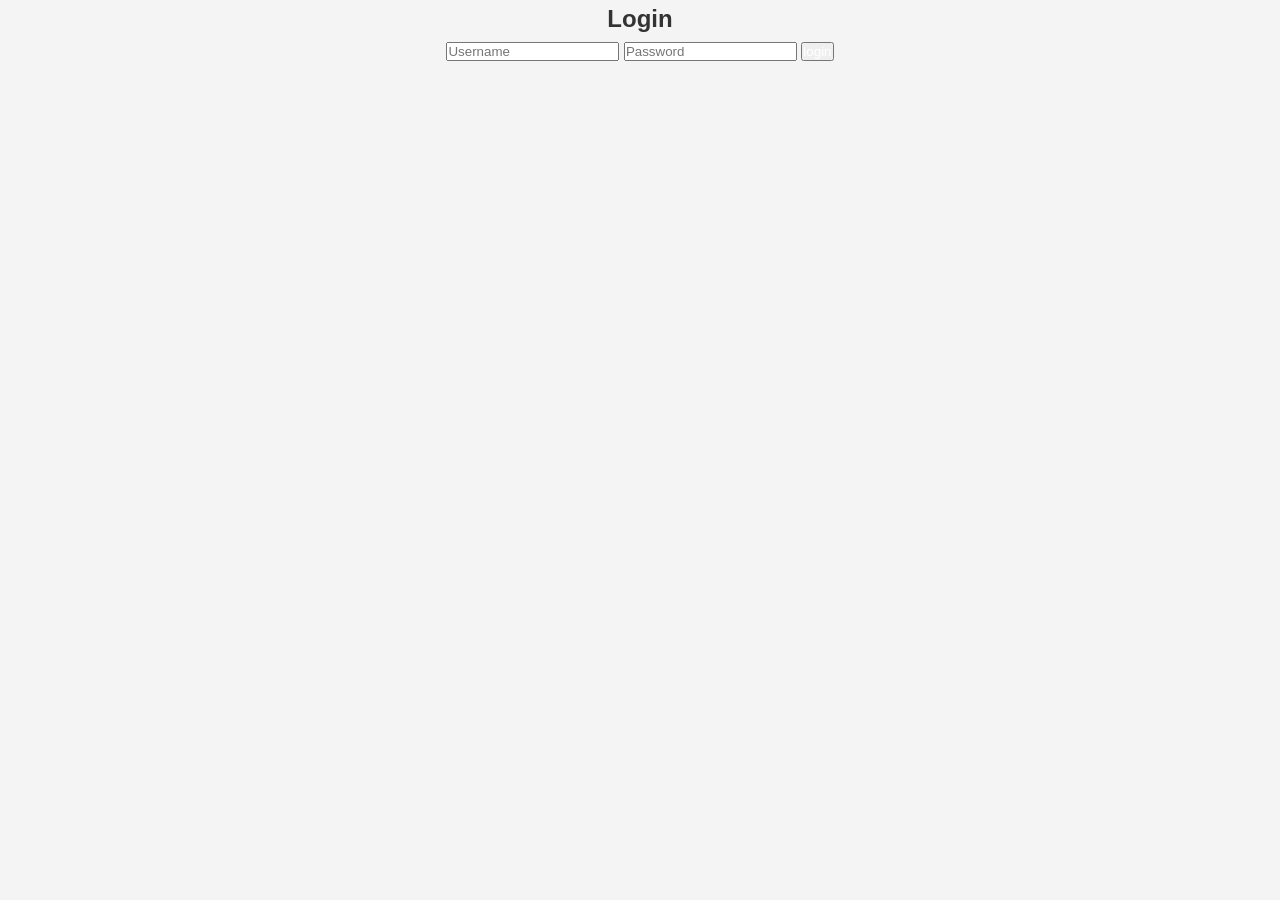
<file: fitforlife/login.html>
<!DOCTYPE html>
<html lang="en">
<head>
    <meta charset="UTF-8">
    <meta name="viewport" content="width=device-width, initial-scale=1.0">
    <title>Login</title>
    <link rel="stylesheet" href="styles.css">
</head>
<body>
    <div class="container">
        <h2>Login</h2>
        <form id="login-form" action="login.php" method="post">
            <input type="text" name="username" placeholder="Username" required>
            <input type="password" name="password" placeholder="Password" required>
            <button type="submit"><a href="index.html">login</a></button>
        </form>
    </div>
</body>
</html>
</file>
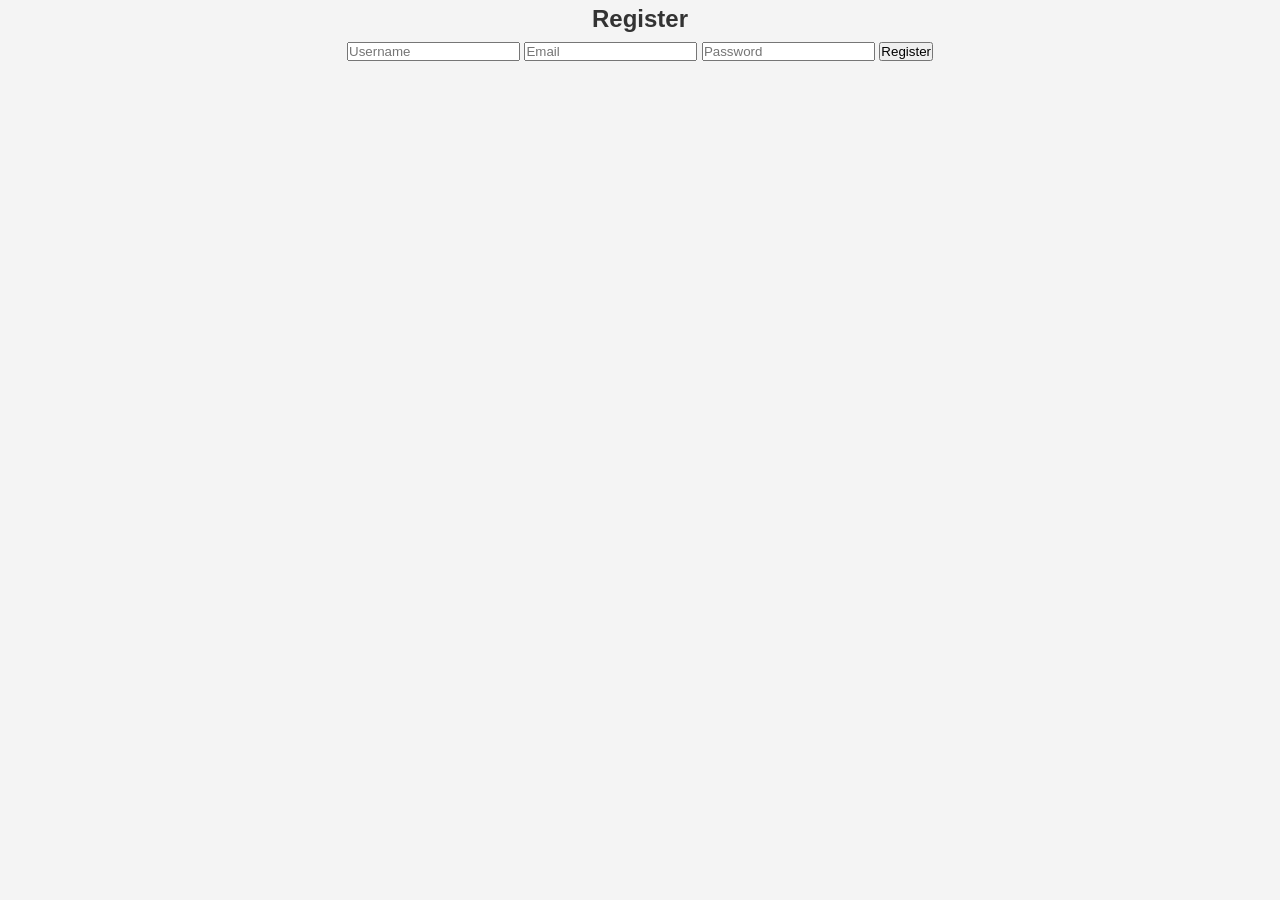
<file: fitforlife/register.html>
<!DOCTYPE html>
<html lang="en">
<head>
    <meta charset="UTF-8">
    <meta name="viewport" content="width=device-width, initial-scale=1.0">
    <title>Register</title>
    <link rel="stylesheet" href="styles.css">
</head>
<body>
    <div class="container">
        <h2>Register</h2>
        <form id="register-form" action="register.php" method="post">
            <input type="text" name="username" placeholder="Username" required>
            <input type="email" name="email" placeholder="Email" required>
            <input type="password" name="password" placeholder="Password" required>
            <button type="submit">Register</button>
        </form>
    </div>
</body>
</html>
</file>
<file: fitforlife/styles.css>
* {
    margin: 0;
    padding: 0;
    box-sizing: border-box;
}

body {
    font-family: 'Arial', sans-serif;
   
}

a {
    color: white;
    text-decoration: none;
}

/* Navigation bar */
nav {
    display: flex;
    justify-content: space-between;
    align-items: center;
    padding: 20px;
    background-color: black;
    position: fixed;
    width: 100%;
    top: 0;
    z-index: 10;
}

.logo img {
    width: 150px;  
    height: auto;  
}


.nav-links {
    list-style: none;
    display: flex;
    gap: 20px;
}

.nav-links li a {
    color: white;
    font-size: 18px;
    padding: 8px 16px;
}

.nav-links li a:hover {
    color: green;
}

/* Hero Section */
.hero {
    background-size: cover;
    background-position: center;
    height: 100vh;
    display: flex;
    justify-content: center;
    align-items: center;
    position: relative;
    transition: background-image 1s ease-in-out;
}

.hero-text {
    text-align: left;
    color: white;
    max-width: 600px;
}

.hero h1 {
    font-size: 80px;
    font-weight: bold;
    line-height: 1.2;
}

.hero h1 .fit,
.hero h1 .fast {
    color: white;
}

.hero h1 .forever {
    color: #00ff00;
}

.cta-btn {
    background-color: white;
    color: black;
    padding: 15px 30px;
    font-size: 18px;
    border: none;
    cursor: pointer;
    margin-top: 20px;
    transition: background-color 0.3s ease;
}

.cta-btn:hover {
    background-color: green;
    color: white;
}

/* Control Buttons */
.control-btn {
    position: absolute;
    top: 50%;
    background-color: rgba(0, 0, 0, 0.5);
    color: white;
    font-size: 40px;
    border: none;
    padding: 10px;
    cursor: pointer;
    z-index: 20;
}

.control-btn:hover {
    background-color: rgba(0, 0, 0, 0.7);
}

#prev {
    left: 20px;
}

#next {
    right: 20px;
}

/* Dots */
.dots {
    position: absolute;
    bottom: 50px;
    left: 50%;
    transform: translateX(-50%);
    display: flex;
    gap: 10px;
}

.dot {
    height: 15px;
    width: 15px;
    background-color: rgba(255, 255, 255, 0.5);
    border-radius: 50%;
    cursor: pointer;
}

.dot.active {
    background-color: white;
}

/* Section styles */
.section {
    padding: 100px 20px;
    text-align: center;
    background-color: #f2f2f2;
}

.section-content {
    max-width: 800px;
    margin: 0 auto;
}

.section h2 {
    font-size: 36px;
    margin-bottom: 20px;
}

.section p {
    font-size: 18px;
    line-height: 1.6;
    color: #333;
}

/* Social Media Icons */
.social-icons a img {
    width: 40px;
    margin: 0 10px;
}

.social-icons {
    margin-top: 20px;
}

/* Smooth scrolling */
html {
    scroll-behavior: smooth;
}
/* About Us Section */
.about-wrapper {
    display: flex;
    gap: 50px;
    align-items: center;
}

.about-text {
    flex: 1;
}

.about-image img {
    width: 100%;
    max-width: 400px;
    border-radius: 10px;
}

.about-text h3 {
    font-size: 28px;
    color: #333;
    margin-top: 20px;
}

.trainer-list {
    list-style-type: none;
    padding-left: 0;
    margin-top: 15px;
}

.trainer-list li {
    font-size: 18px;
    color: #555;
    margin-bottom: 10px;
}
/* Training Programs Section */
.training-wrapper {
    display: grid;
    grid-template-columns: repeat(auto-fit, minmax(250px, 1fr));
    gap: 40px;
    margin-top: 50px;
}

.training-program {
    text-align: center;
    background-color: #fff;
    padding: 20px;
    box-shadow: 0 4px 8px rgba(0, 0, 0, 0.1);
    border-radius: 10px;
    transition: transform 0.3s ease;
}

.training-program:hover {
    transform: scale(1.05);
}

.training-program img {
    width: 100%;
    max-width: 200px;
    margin-bottom: 20px;
    border-radius: 50%;
}

.training-program h3 {
    font-size: 24px;
    margin-bottom: 15px;
    color: #00ff00;
}

.training-program p {
    font-size: 16px;
    color: #555;
}
/* Brands Section */
.brands-wrapper {
    display: grid;
    grid-template-columns: repeat(auto-fit, minmax(250px, 1fr));
    gap: 40px;
    margin-top: 50px;
}

.brand {
    text-align: center;
    background-color: #fff;
    padding: 20px;
    border-radius: 10px;
    box-shadow: 0 4px 8px rgba(0, 0, 0, 0.1);
    transition: transform 0.3s ease;
}

.brand:hover {
    transform: scale(1.05);
}

.brand img {
    width: 100px;
    margin-bottom: 20px;
}

.brand h3 {
    font-size: 24px;
    margin-bottom: 10px;
    color: #00ff00;
}

.brand p {
    font-size: 16px;
    color: #555;
}
/* Policies Section */
.policies-wrapper {
    display: grid;
    grid-template-columns: repeat(auto-fit, minmax(300px, 1fr));
    gap: 30px;
    margin-top: 40px;
}

.policy {
    background-color: #fff;
    padding: 30px;
    border-radius: 10px;
    box-shadow: 0 4px 8px rgba(0, 0, 0, 0.1);
}

.policy h3 {
    font-size: 24px;
    color: #00ff00;
    margin-bottom: 10px;
}

.policy p {
    font-size: 16px;
    color: #333;
    line-height: 1.6;
}
/* Get in Touch Section */
#contact {
    background-color: black;
    color: white;
    padding: 100px 20px;
}

.contact-wrapper {
    display: grid;
    grid-template-columns: repeat(auto-fit, minmax(300px, 1fr));
    gap: 40px;
    margin-top: 40px;
}

.contact-form form {
    display: flex;
    flex-direction: column;
    gap: 15px;
}

.contact-form input, .contact-form textarea {
    padding: 15px;
    background-color: #333;
    border: 1px solid #555;
    border-radius: 5px;
    font-size: 16px;
    color: white;
}

.contact-form input::placeholder,
.contact-form textarea::placeholder {
    color: #999;
}

.submit-btn {
    padding: 15px;
    background-color: #00ff00;
    color: black;
    border: none;
    font-size: 18px;
    cursor: pointer;
    transition: background-color 0.3s ease;
}

.submit-btn:hover {
    background-color: #00cc00;
}

.contact-info h3 {
    font-size: 24px;
    color: #00ff00;
    margin-bottom: 10px;
}

.contact-info p {
    font-size: 16px;
    color: white;
}

.social-icons a img {
    width: 40px;
    margin: 0 10px;
    transition: opacity 0.3s ease;
}

.social-icons a img:hover {
    opacity: 0.8;
}

/* Map */
iframe {
    border: none;
    margin-top: 20px;
    border-radius: 10px;
    box-shadow: 0 4px 8px rgba(0, 0, 0, 0.5);
}
/* Basic Reset */
* {
    margin: 0;
    padding: 0;
    box-sizing: border-box;
}

body {
    font-family: Arial, sans-serif;
}

a {
    text-decoration: none;
}

/* Navigation Bar */
nav {
    display: flex;
    justify-content: space-between;
    align-items: center;
    padding: 20px;
    background-color: black;
}

.logo img {
    height: 50px;
}

.nav-links {
    list-style: none;
    display: flex;
    gap: 20px;
}

.nav-links li a {
    color: white;
    font-size: 18px;
    padding: 8px 16px;
}

.nav-links li a:hover {
    color: green;
}
/* Hero Section */
.brands-hero {
    background: url('https://encrypted-tbn0.gstatic.com/images?q=tbn:ANd9GcQg9vgnari7tE4x7obg3jT8VULbZUyojgqs80Rj8I1ct2v-9mIykqHAeoj3KR0pDQJ46GA&usqp=CAU') no-repeat center center/cover;
    height: 50vh;
    display: flex;
    justify-content: center;
    align-items: center;
    color: white;
    text-align: center;
}

/* Filter Buttons */
.filter-buttons {
    display: flex;
    justify-content: center;
    gap: 20px;
    margin-bottom: 40px;
}

.filter-btn {
    padding: 10px 20px;
    background-color: #00ff00;
    border: none;
    color: black;
    font-size: 16px;
    cursor: pointer;
    transition: background-color 0.3s ease;
}

.filter-btn:hover {
    background-color: #00cc00;
}
/* Hero Section for About Page */
.brands-hero {
    background: url('https://encrypted-tbn0.gstatic.com/images?q=tbn:ANd9GcQg9vgnari7tE4x7obg3jT8VULbZUyojgqs80Rj8I1ct2v-9mIykqHAeoj3KR0pDQJ46GA&usqp=CAU') no-repeat center center/cover;
    height: 50vh;
    display: flex;
    justify-content: center;
    align-items: center;
    color: white;
    text-align: center;
}

.brands-hero h1 {
    font-size: 48px;
    margin-bottom: 10px;
}

.brands-hero p {
    font-size: 20px;
}

/* Mission & Vision Section */
.mission-vision-wrapper {
    display: flex;
    flex-direction: column;
    gap: 40px;
    margin-top: 40px;
}

@media (min-width: 768px) {
    .mission-vision-wrapper {
        flex-direction: row;
    }
}

.mission, .vision {
    background-color: #fff;
    padding: 20px;
    border-radius: 10px;
    box-shadow: 0 4px 8px rgba(0, 0, 0, 0.1);
}

.mission h3, .vision h3 {
    font-size: 28px;
    color: #00ff00;
    margin-bottom: 15px;
}

.mission p, .vision p {
    font-size: 18px;
    color: #555;
    line-height: 1.6;
}

/* Our Team Section */
.our-team .team-grid {
    display: grid;
    grid-template-columns: repeat(auto-fit, minmax(250px, 1fr));
    gap: 40px;
    margin-top: 50px;
}

.team-member {
    background-color: #fff;
    padding: 20px;
    border-radius: 10px;
    text-align: center;
    box-shadow: 0 4px 8px rgba(0, 0, 0, 0.1);
    transition: transform 0.3s ease;
}

.team-member:hover {
    transform: scale(1.05);
}

.team-member img {
    width: 150px;
    height: 150px;
    object-fit: cover;
    border-radius: 50%;
    margin-bottom: 15px;
}

.team-member h3 {
    font-size: 24px;
    color: #00ff00;
    margin-bottom: 5px;
}

.team-member p {
    font-size: 18px;
    color: #555;
    margin-bottom: 15px;
}

.team-btn {
    padding: 10px 20px;
    background-color: #00ff00;
    border: none;
    color: black;
    font-size: 16px;
    cursor: pointer;
    transition: background-color 0.3s ease;
    border-radius: 5px;
}

.team-btn:hover {
    background-color: #00cc00;
}

/* Modal Styles */
.modal {
    display: none; /* Hidden by default */
    position: fixed; 
    z-index: 100; 
    left: 0;
    top: 0;
    width: 100%; 
    height: 100%;
    overflow: auto; 
    background-color: rgba(0,0,0,0.8); 
}

.modal-content {
    background-color: #fefefe;
    margin: 10% auto; 
    padding: 20px;
    border: 1px solid #888;
    width: 80%; 
    max-width: 500px;
    border-radius: 10px;
    position: relative;
}

.close {
    color: #aaa;
    position: absolute;
    top: 10px;
    right: 25px;
    font-size: 30px;
    font-weight: bold;
    cursor: pointer;
}

.close:hover,
.close:focus {
    color: black;
    text-decoration: none;
}

.modal-content h3 {
    color: #00ff00;
    margin-bottom: 10px;
}

.modal-content p {
    font-size: 16px;
    color: #555;
    line-height: 1.6;
}

/* Testimonials Section */
.testimonials {
    background-color: #fff;
    padding: 80px 20px;
}

.testimonials h2 {
    font-size: 36px;
    margin-bottom: 20px;
}

.testimonial-carousel {
    position: relative;
    overflow: hidden;
}

.testimonial {
    display: none;
    text-align: center;
    padding: 20px;
}

.testimonial p {
    font-size: 18px;
    color: #555;
    margin-bottom: 10px;
}

.testimonial h4 {
    font-size: 20px;
    color: #00ff00;
}

.carousel-control {
    position: absolute;
    top: 50%;
    transform: translateY(-50%);
    background-color: rgba(0,0,0,0.5);
    color: white;
    border: none;
    padding: 10px;
    cursor: pointer;
    font-size: 24px;
    border-radius: 50%;
}

.carousel-control.prev {
    left: 10px;
}

.carousel-control.next {
    right: 10px;
}

/* Facilities Section */
.facilities-grid {
    display: grid;
    grid-template-columns: repeat(auto-fit, minmax(250px, 1fr));
    gap: 40px;
    margin-top: 50px;
}

.facility {
    background-color: #fff;
    padding: 20px;
    border-radius: 10px;
    text-align: center;
    box-shadow: 0 4px 8px rgba(0,0,0,0.1);
    transition: transform 0.3s ease;
}

.facility:hover {
    transform: scale(1.05);
}

.facility img {
    width: 100%;
    height: 200px;
    object-fit: cover;
    border-radius: 10px;
    margin-bottom: 15px;
}

.facility h3 {
    font-size: 24px;
    color: #00ff00;
    margin-bottom: 10px;
}

.facility p {
    font-size: 16px;
    color: #555;
    line-height: 1.6;
}

/* Testimonials Carousel - Active Testimonial */
.testimonial.active {
    display: block;
}

/* Global Reset */
* {
    margin: 0;
    padding: 0;
    box-sizing: border-box;
}

body {
    font-family: 'Arial', sans-serif;
    line-height: 1.6;
    color: #333;
}

/* Navigation Bar */
nav {
    display: flex;
    justify-content: space-between;
    align-items: center;
    padding: 20px;
    background-color: black;
    position: fixed;
    width: 100%;
    top: 0;
    z-index: 10;
}

.nav-links {
    list-style: none;
    display: flex;
    gap: 20px;
}

.nav-links li a {
    color: white;
    font-size: 18px;
    padding: 8px 16px;
}

.nav-links li a:hover {
    color: green;
}

/* Hero Section */
.event-hero {
    background: url('https://images.theconversation.com/files/487491/original/file-20220930-21-3w98bx.jpg?ixlib=rb-4.1.0&q=45&auto=format&w=754&fit=clip');
    height: 60vh;
    display: flex;
    justify-content: center;
    align-items: center;
    color: white;
    text-align: center;
}

.event-hero h1 {
    font-size: 60px;
    font-weight: bold;
}

.event-hero p {
    font-size: 20px;
    margin-top: 10px;
}

.event-section {
    background-image: url('https://img.freepik.com/free-photo/front-view-sporty-woman-with-dumbbells_23-2148499107.jpg?ga=GA1.1.1442319038.1726489428&semt=ais_hybrid');
    background-size: cover;
    background-position: center;
    background-repeat: no-repeat;
    height: 500px; /* Adjust height as needed */
    display: flex;
    align-items: center;
    justify-content: center;
  }
  
  .event-content {
    color: white;
    text-align: center;
    background-color: rgba(0, 0, 0, 0.5); /* Semi-transparent background for better text visibility */
    padding: 20px;
    border-radius: 10px;
  }
  
  .event-content h1 {
    font-size: 36px;
    margin-bottom: 10px;
  }
  
  .event-content p {
    font-size: 18px;
  }

.cta-btn {
    background-color: green;
    color: white;
    padding: 15px 30px;
    font-size: 18px;
    border: none;
    cursor: pointer;
    margin-top: 20px;
    transition: background-color 0.3s ease;
}

.cta-btn:hover {
    background-color: darkgreen;
}

/* Event Overview Section */
.event-overview {
    padding: 100px 20px;
    background-color: #f9f9f9;
    text-align: center;
}

.event-overview h2 {
    font-size: 36px;
    margin-bottom: 20px;
}

.event-overview p {
    font-size: 18px;
    color: #555;
    max-width: 800px;
    margin: 0 auto;
}

/* Event Schedule Section */
.event-schedule {
    padding: 100px 20px;
    text-align: center;
    background-color: white;
}

.event-schedule h2 {
    font-size: 36px;
    margin-bottom: 40px;
}

.schedule-grid {
    display: grid;
    grid-template-columns: repeat(auto-fit, minmax(300px, 1fr));
    gap: 40px;
}

.schedule-item {
    background-color: #f2f2f2;
    padding: 20px;
    border-radius: 10px;
    box-shadow: 0 4px 8px rgba(0, 0, 0, 0.1);
}

.schedule-item h3 {
    font-size: 24px;
    color: green;
}

.schedule-item p {
    font-size: 16px;
    color: #555;
}

/* Featured Speakers Section */
.event-speakers {
    padding: 100px 20px;
    text-align: center;
    background-color: #f9f9f9;
}

.event-speakers h2 {
    font-size: 36px;
    margin-bottom: 40px;
}

.speakers-grid {
    display: grid;
    grid-template-columns: repeat(auto-fit, minmax(250px, 1fr));
    gap: 40px;
}

.speaker {
    text-align: center;
}

.speaker img {
    width: 100%;
    max-width: 200px;
    border-radius: 50%;
    margin-bottom: 20px;
}

.speaker h3 {
    font-size: 24px;
    color: green;
}

.speaker p {
    font-size: 16px;
    color: #555;
}

/* Venue Section */
.event-venue {
    padding: 100px 20px;
    background-color: white;
    text-align: center;
}

.venue-wrapper {
    display: flex;
    flex-wrap: wrap;
    justify-content: center;
    align-items: center;
    gap: 50px;
}

.venue-details {
    flex: 1;
    max-width: 400px;
}

.venue-details h3 {
    font-size: 28px;
    color: green;
}

.venue-details p {
    font-size: 16px;
    color: #555;
}

.venue-map {
    flex: 1;
    max-width: 600px;
}

/* FAQ Section */
.event-faq {
    padding: 100px 20px;
    background-color: #f9f9f9;
    text-align: center;
}

.event-faq h2 {
    font-size: 36px;
    margin-bottom: 40px;
}

.faq-grid {
    display: grid;
    grid-template-columns: repeat(auto-fit, minmax(300px, 1fr));
    gap: 40px;
}

.faq-item {
    background-color: white;
    padding: 20px;
    border-radius: 10px;
    box-shadow: 0 4px 8px rgba(0, 0, 0, 0.1);
}

.faq-item h3 {
    font-size: 24px;
    color: green;
    margin-bottom: 10px;
}

.faq-item p {
    font-size: 16px;
    color: #555;
}

/* Registration Section */
.event-registration {
    padding: 100px 20px;
    background-color: white;
    text-align: center;
}

.event-registration h2 {
    font-size: 36px;
    margin-bottom: 40px;
}

.registration-form {
    max-width: 600px;
    margin: 0 auto;
}

.registration-form input {
    width: 100%;
    padding: 15px;
    margin: 10px 0;
    border: 1px solid #ccc;
    border-radius: 5px;
    font-size: 16px;
}

.registration-form button {
    width: 100%;
    padding: 15px;
    background-color: green;
    color: white;
    border: none;
    border-radius: 5px;
    font-size: 18px;
    cursor: pointer;
    transition: background-color 0.3s ease;
}

.registration-form button:hover {
    background-color: darkgreen;
}

/* Footer */
footer {
    padding: 20px;
    background-color: black;
    text-align: center;
    color: white;
}

footer p {
    font-size: 16px;
}
#sports {
    background-color: black;
    color: white;  /* Optional: Ensure text is visible on the dark background */
}
* {
    margin: 0;
    padding: 0;
    box-sizing: border-box;
  }
  
  body {
    font-family: Arial, sans-serif;
    background-color: #f4f4f4;
  }
  
  .container {
    width: 80%;
    margin: 0 auto;
    text-align: center;
  }
  
  h1 {
    margin: 20px 0;
    font-size: 2.5rem;
    color: #333;
  }
  
  .grid-container {
    display: grid;
    grid-template-columns: repeat(3, 1fr);
    gap: 20px;
    padding: 20px;
  }
  
  .program-box {
    background-color: #fff;
    border-radius: 8px;
    box-shadow: 0 4px 8px rgba(0, 0, 0, 0.1);
    transition: box-shadow 0.3s ease, transform 0.3s ease;
  }
  
  .program-box img {
    width: 100%;
    border-top-left-radius: 8px;
    border-top-right-radius: 8px;
  }
  
  .program-box .content {
    padding: 20px;
    text-align: center;
  }
  
  .program-box h2 {
    font-size: 1.5rem;
    margin-bottom: 10px;
    color: #333;
  }
  
  .program-box p {
    font-size: 1rem;
    color: #666;
    margin-bottom: 20px;
  }
  
  .learn-more-btn {
    background-color: red;
    color: white;
    padding: 10px 20px;
    border: none;
    border-radius: 4px;
    cursor: pointer;
    font-size: 1rem;
    transition: background-color 0.3s ease;
  }
  
  .learn-more-btn:hover {
    background-color: darkred;
  }
  
  .program-box:hover {
    transform: translateY(-10px);
    box-shadow: 0 8px 16px rgba(0, 0, 0, 0.2);
  }
  
  @media (max-width: 768px) {
    .grid-container {
      grid-template-columns: 1fr;
    }
  }
  
  /* Sports Programs Section */
  #sports-programs {
      background-color: #f4f4f4;
      padding: 60px 20px;
      text-align: center;
  }
  
  #sports-programs h2 {
      font-size: 36px;
      margin-bottom: 20px;
      color: #333;
  }
  
  #sports-programs p {
      font-size: 18px;
      color: #555;
      margin-bottom: 40px;
      max-width: 700px;
      margin-left: auto;
      margin-right: auto;
  }
  
  .program-wrapper {
      display: flex;
      justify-content: space-around;
      flex-wrap: wrap;
  }
  
  .program {
      background-color: white;
      border: 1px solid #ddd;
      border-radius: 8px;
      padding: 30px;
      width: 300px;
      margin-bottom: 20px;
      box-shadow: 0 2px 10px rgba(0, 0, 0, 0.1);
      transition: transform 0.3s ease, box-shadow 0.3s ease;
  }
  
  .program:hover {
      transform: translateY(-10px);
      box-shadow: 0 4px 15px rgba(0, 0, 0, 0.2);
  }
  
  .program h3 {
      font-size: 24px;
      color: #333;
      margin-bottom: 10px;
  }
  
  .program p {
      font-size: 16px;
      color: #666;
      margin-bottom: 20px;
  }
  
  .program-link {
      display: inline-block;
      padding: 10px 20px;
      background-color: #007BFF;
      color: white;
      text-decoration: none;
      border-radius: 4px;
      transition: background-color 0.3s ease;
  }
  
  .program-link:hover {
      background-color: #0056b3;
  }
  
  /* Responsive Design */
  @media (max-width: 768px) {
      .program-wrapper {
          flex-direction: column;
          align-items: center;
      }
  
      .program {
          width: 90%;
      }
  }
  
  /* Meet the Coaches Section */
  #meet-coaches {
      background-color: #ffffff;
      padding: 60px 20px;
      text-align: center;
  }
  
  #meet-coaches h2 {
      font-size: 36px;
      margin-bottom: 20px;
      color: #333;
  }
  
  #meet-coaches p {
      font-size: 18px;
      color: #555;
      margin-bottom: 40px;
      max-width: 700px;
      margin-left: auto;
      margin-right: auto;
  }
  
  .coach-wrapper {
      display: flex;
      justify-content: space-between;
      flex-wrap: wrap;
      gap: 20px;
  }
  
  .coach {
      background-color: white;
      border: 1px solid #ddd;
      border-radius: 10px;
      padding: 20px;
      width: 300px;
      margin-bottom: 30px;
      text-align: center;
      box-shadow: 0 2px 10px rgba(0, 0, 0, 0.1);
      transition: transform 0.3s ease, box-shadow 0.3s ease;
  }
  
  .coach:hover {
      transform: translateY(-10px);
      box-shadow: 0 4px 15px rgba(0, 0, 0, 0.2);
  }
  
  .coach img {
      width: 120px;
      height: 120px;
      border-radius: 50%;
      margin-bottom: 15px;
      border: 5px solid #007BFF;
  }
  
  .coach h3 {
      font-size: 22px;
      color: #333;
      margin-bottom: 10px;
  }
  
  .coach p {
      font-size: 16px;
      color: #666;
      margin-bottom: 15px;
  }
  
  .coach-link {
      display: inline-block;
      padding: 10px 20px;
      background-color: #007BFF;
      color: white;
      text-decoration: none;
      border-radius: 4px;
      transition: background-color 0.3s ease;
  }
  
  .coach-link:hover {
      background-color: #0056b3;
  }
  
  /* Responsive Design */
  @media (max-width: 768px) {
      .coach-wrapper {
          flex-direction: column;
          align-items: center;
      }
  
      .coach {
          width: 90%;
      }
  }
  /* Sports Events Section */
  #sports-events {
      background-color: #f9f9f9;
      padding: 60px 20px;
      text-align: center;
  }
  
  #sports-events h2 {
      font-size: 36px;
      margin-bottom: 20px;
      color: #333;
  }
  
  #sports-events p {
      font-size: 18px;
      color: #555;
      margin-bottom: 40px;
      max-width: 700px;
      margin-left: auto;
      margin-right: auto;
  }
  
  .event-wrapper {
      display: flex;
      justify-content: space-between;
      flex-wrap: wrap;
      gap: 20px;
  }
  
  .event {
      background-color: white;
      border: 1px solid #ddd;
      border-radius: 10px;
      padding: 20px;
      width: 300px;
      margin-bottom: 30px;
      text-align: center;
      box-shadow: 0 2px 10px rgba(0, 0, 0, 0.1);
      transition: transform 0.3s ease, box-shadow 0.3s ease;
  }
  
  .event:hover {
      transform: translateY(-10px);
      box-shadow: 0 4px 15px rgba(0, 0, 0, 0.2);
  }
  
  .event img {
      width: 100%;
      height: 180px;
      border-radius: 10px;
      margin-bottom: 15px;
      object-fit: cover;
  }
  
  .event h3 {
      font-size: 22px;
      color: #333;
      margin-bottom: 10px;
  }
  
  .event p {
      font-size: 16px;
      color: #666;
      margin-bottom: 15px;
  }
  
  .event-link {
      display: inline-block;
      padding: 10px 20px;
      background-color: #007BFF;
      color: white;
      text-decoration: none;
      border-radius: 4px;
      transition: background-color 0.3s ease;
  }
  
  .event-link:hover {
      background-color: #0056b3;
  }
  
  /* Responsive Design */
  @media (max-width: 768px) {
      .event-wrapper {
          flex-direction: column;
          align-items: center;
      }
  
      .event {
          width: 90%;
      }
  }
  /* BMR Calculator Section */
.bmr-wrapper {
    background: white;
    padding: 20px;
    border-radius: 8px;
    box-shadow: 0 0 10px rgba(0,0,0,0.1);
}

.bmr-wrapper form {
    display: flex;
    flex-direction: column;
}

.bmr-wrapper label {
    margin: 10px 0 5px;
}

.bmr-wrapper input, .bmr-wrapper select {
    padding: 10px;
    margin-bottom: 10px;
    border: 1px solid #ccc;
    border-radius: 4px;
}

.bmr-wrapper button {
    padding: 10px;
    background-color: #28a745;
    color: white;
    border: none;
    border-radius: 4px;
    cursor: pointer;
}

.bmr-wrapper button:hover {
    background-color: #218838;
}

.bmr-wrapper .result {
    margin-top: 20px;
    padding: 10px;
    background-color: #e9ecef;
    border-radius: 4px;
    text-align: center;
}
</file>
